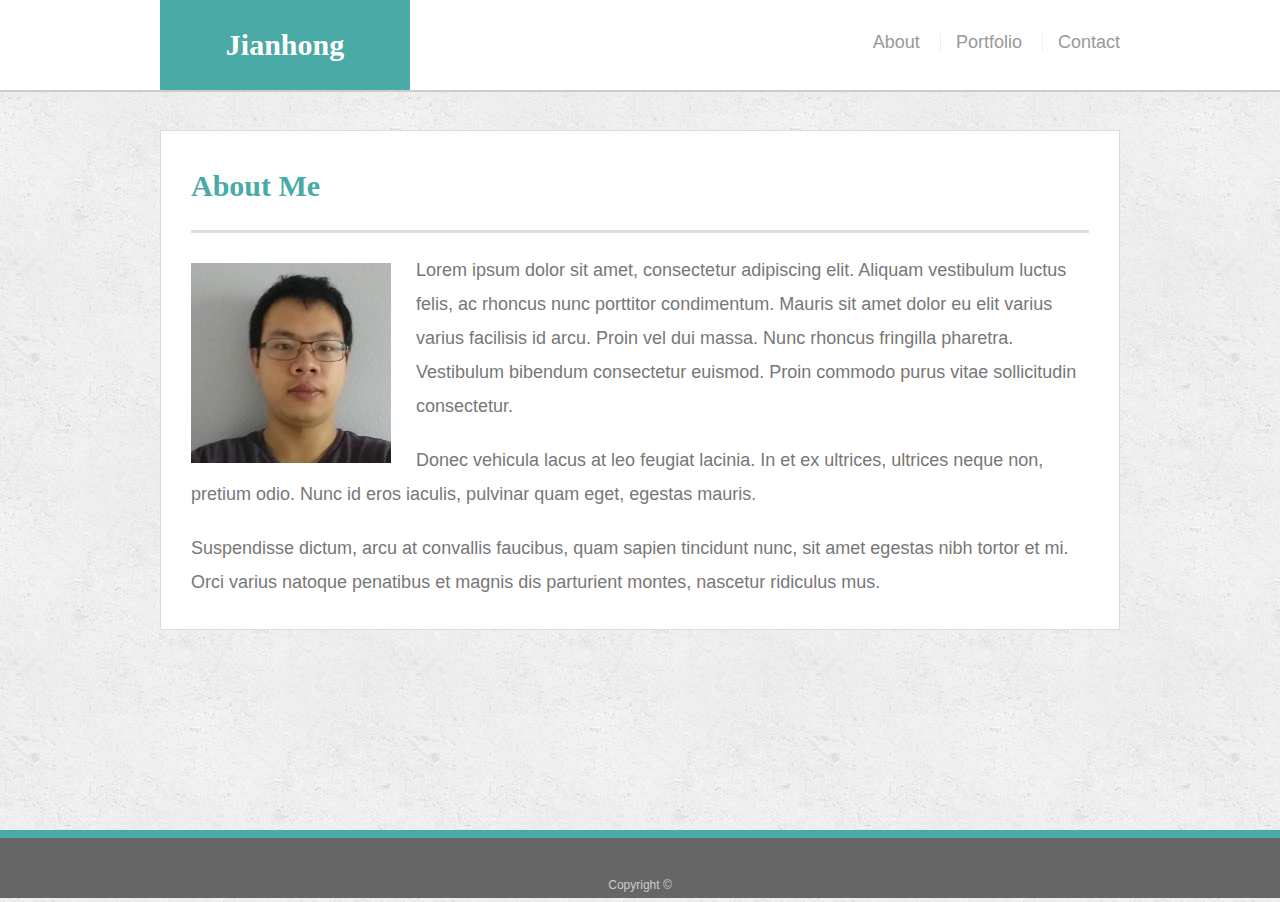
<file: index.html>
<!doctype html>
<html lang="en-us">

<head>
  <meta charset="UTF-8">
  <meta name="viewport" content="width=device-width, initial-scale=1.0">
  <title>About | Your Name</title>
  <link rel="stylesheet" type="text/css" href="assets/css/css-reset.css">
  <link rel="stylesheet" type="text/css" href="assets/css/style.css">
</head>

<body>

    <header id="masthead">
        <div class="container">
          <a href="index.html" id="logo">Jianhong</a>
          <nav>
            <a href="index.html">About</a>
            <a href="portfolio.html">Portfolio</a>
            <a href="contact.html">Contact</a>
          </nav>
        </div>
      </header>
    

  <div id="main-container" class="container">
    <section class="main-section">
      <h1>About Me</h1>

      <img src="assets/images/personal.jpeg" class="auth-image" alt="Your Name">

      <p>Lorem ipsum dolor sit amet, consectetur adipiscing elit. Aliquam vestibulum luctus felis, ac rhoncus nunc porttitor condimentum. Mauris sit amet dolor eu elit varius varius facilisis id arcu. Proin vel dui massa. Nunc rhoncus fringilla pharetra. Vestibulum bibendum consectetur euismod. Proin commodo purus vitae sollicitudin consectetur.</p>

      <p>Donec vehicula lacus at leo feugiat lacinia. In et ex ultrices, ultrices neque non, pretium odio. Nunc id eros iaculis, pulvinar quam eget, egestas mauris.</p>

      <p>Suspendisse dictum, arcu at convallis faucibus, quam sapien tincidunt nunc, sit amet egestas nibh tortor et mi. Orci varius natoque penatibus et magnis dis parturient montes, nascetur ridiculus mus.</p>

    </section>

  </div>

  <footer>
    <div class="container">
      Copyright &copy; 
    </div>
  </footer>
</body>

</html>
</file>
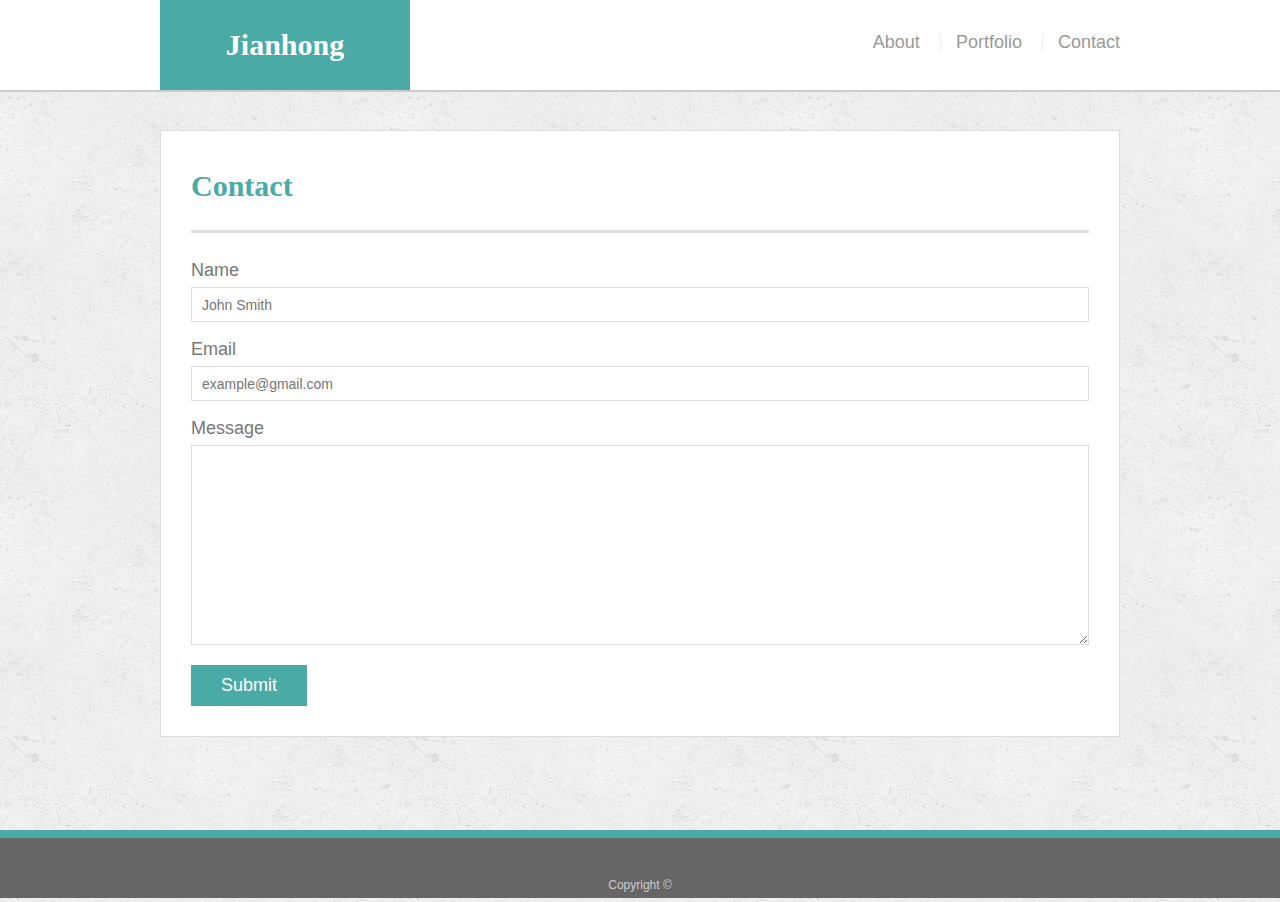
<file: contact.html>
<!doctype html>
<html lang="en-us">

<head>
  <meta charset="UTF-8">
  <meta name="viewport" content="width=device-width, initial-scale=1.0">
  <title>Contact | Your Name</title>
  <link rel="stylesheet" type="text/css" href="assets/css/css-reset.css">
  <link rel="stylesheet" type="text/css" href="assets/css/style.css">
</head>

<body>

  <header id="masthead">
    <div class="container">
      <a href="index.html" id="logo">Jianhong</a>
      <nav>
        <a href="index.html">About</a>
        <a href="portfolio.html">Portfolio</a>
        <a href="contact.html">Contact</a>
      </nav>
    </div>
  </header>
  <div class="responsive-contact">
  <div id="main-container" class="container">
    <section class="main-section">
  
      <h1>Contact</h1>

      <form id="contact-form">
        <ul>
          <li>
            <label for="name">Name</label>
            <input type="text" id="name" name="name" placeholder="John Smith" required="required">
          </li>
          <li>
            <label for="email">Email</label>
            <input type="email" id="email" name="email" placeholder="example@gmail.com" required="required">
          </li>
          <li>
            <label for="message">Message</label>
            <textarea id="message" name="message" required="required"></textarea>
          </li>
        </ul>
        <input type="submit">
      </form>
   
    </section>
    
  </div>
</div>
  <footer>
    <div class="container">
      Copyright &copy; 
    </div>
  </footer>
</body>

</html>
</file>
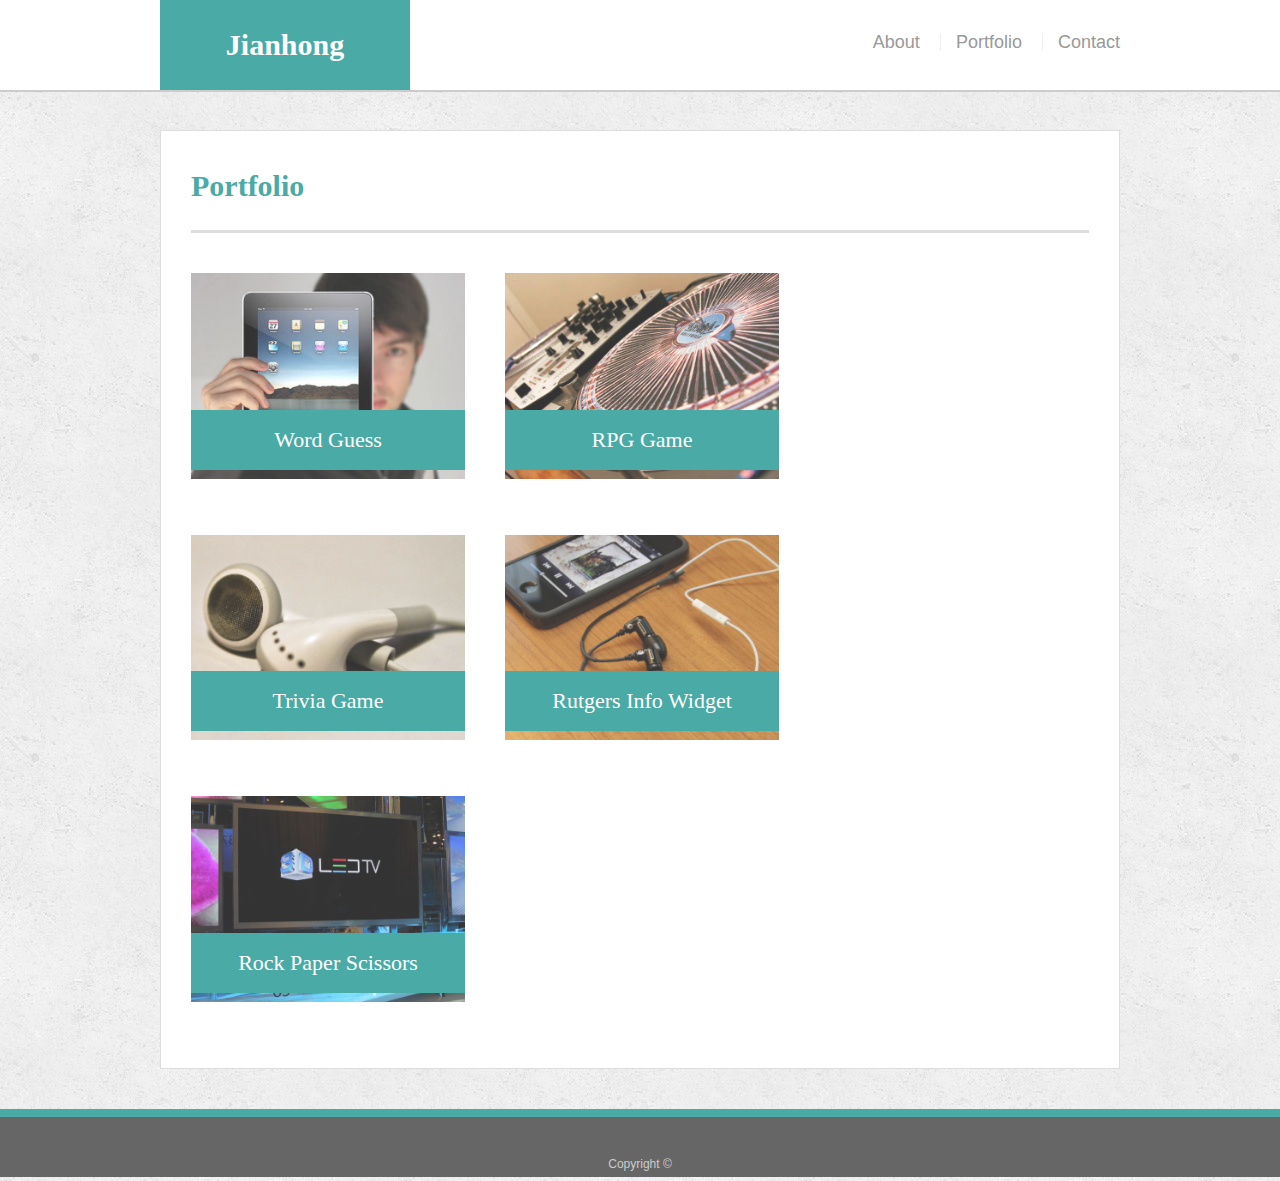
<file: portfolio.html>
<!doctype html>
<html lang="en-us">

<head>
  <meta charset="UTF-8">
  <meta name="viewport" content="width=device-width, initial-scale=1.0">
  <title>Portfolio | Your Name</title>
 <link rel="stylesheet" type="text/css" href="assets/css/css-reset.css">
  <link rel="stylesheet" type="text/css" href="assets/css/style.css">
</head>

<body>

  <header id="masthead">
    <div class="container">
      <a href="index.html" id="logo">Jianhong</a>
      <nav>
        <a href="index.html">About</a>
        <a href="portfolio.html">Portfolio</a>
        <a href="contact.html">Contact</a>
      </nav>
    </div>
  </header>

  <div id="main-container" class="container">
    <div class="responsive-port">
    <section class="main-section">
      <h1>Portfolio</h1>

      <div class="work">
        <img src="assets/images/technics-q-c-640-480-1.jpg" alt="Word Guess">
        
        <h3>Word Guess</h3>
      </div>
      <div class="work">
        <img src="assets/images/technics-q-c-640-480-2.jpg" alt="RPG Game">

        <h3>RPG Game</h3>
      </div>
      <div class="work">
        <img src="assets/images/technics-q-c-640-480-5.jpg" alt="Trivia Game">

        <h3>Trivia Game</h3>
      </div>
      <div class="work">
        <img src="assets/images/technics-q-c-640-480-7.jpg" alt="Rutgers Info Widget">

        <h3>Rutgers Info Widget</h3>
      </div>
      <div class="work">
        <img src="assets/images/technics-q-c-640-480-9.jpg" alt="Rock Paper Scissors">

        <h3>Rock Paper Scissors</h3>
      </div>

    </section>
  </div>
  </div>

  <footer>
    <div class="container">
      Copyright &copy; 
    </div>
  </footer>
</body>

</html>
</file>
<file: assets/css/style.css>
body {
  font-family: Arial, "Helvetica Neue", Helvetica, sans-serif;
  font-size: 18px;
  line-height: 34px;
  color: #777;
  background: url("../images/concrete_seamless.png");
}

* {
  box-sizing: border-box;
}

/* general */
.container {
  width: 100%;
  max-width: 960px;
  margin: 0 auto;
  clear: both;
}

h1,
h2,
h3,
p {
  margin-bottom: 20px;
}

p:last-child {
  margin-bottom: 0;
}

h1,
h2,
h3 {
  font-family: Georgia, Times, "Times New Roman", serif;
  font-weight: 700;
  color: #4aaaa5;
}

h1 {
  padding-bottom: 20px;
  font-size: 30px;
  line-height: 49px;
  border-bottom: 3px solid #ddd;
}

h2,
h3 {
  font-size: 22px;
}

/* header */
#masthead {
  position: fixed;
  z-index: 99;
  width: 100%;
  margin: 0 0 30px;
  overflow: auto;
  color: #fff;
  background: #fff;
  border-bottom: 2px solid #ccc;
}

#logo {
  float: left;
  width: 250px;
  height: 90px;
  font-family: Georgia, Times, "Times New Roman", serif;
  font-size: 30px;
  font-weight: 700;
  line-height: 90px;
  color: #fff;
  text-align: center;
  text-decoration: none;
  background: #4aaaa5;
}

nav {
  float: right;
  margin-top: 25px;
}

nav a {
  display: inline-block;
  padding-left: 15px;
  margin-left: 15px;
  line-height: 18px;
  color: #999;
  text-decoration: none;
  border-left: 1px solid #efefef;
}

nav a:first-child {
  border-left: 0 none;
}

/* footer */
footer {
  padding: 30px 0;
  clear: both;
  font-size: 12px;
  color: #fff;
  color: #ccc;
  text-align: center;
  background: #666;
  border-top: 8px solid #4aaaa5;
  height: 50px;
}

h3,
h2 {
  padding-bottom: 20px;
  margin-bottom: 15px;
  line-height: 22px;
  border-bottom: 2px solid #eee;
}

/* main */
#main-container {
  padding-top: 130px;
  min-height: calc(100vh - 70px);
}

.main-section {
  float: left;
  width: 100%;
  max-width: 960px;
  padding: 30px;
  margin: 0 0 40px;
  background: #fff;
  border: 1px solid #ddd;
}

/* portfolio page */
.work {
  position: relative;
  float: left;
  width: 274px;
  margin: 20px 0 25px;
  overflow: auto;
}

.work:nth-child(even) {
  margin-right: 40px;
}

.work img {
  width: 100%;
  border: 0 none;
  opacity: 0.8;
}

.work h3 {
  position: absolute;
  bottom: 20px;
  width: 100%;
  padding: 15px;
  margin-bottom: 0;
  font-weight: 300;
  line-height: 30px;
  color: #fff;
  text-align: center;
  background: #4aaaa5;
  border-bottom: 0;
}

.auth-image {
  float: left;
  width: 200px;
  height: auto;
  margin-top: 10px;
  margin-right: 25px;
}

/* contact page */
#contact-form ul {
  margin-bottom: 20px;
}

#contact-form li {
  margin-bottom: 10px;
}

label,
input[type=text],
input[type=email],
textarea {
  display: block;
  width: 100%;
}

input[type=text],
input[type=email],
textarea {
  height: 35px;
  padding: 0 10px;
  font-size: 14px;
  border: 1px solid #ddd;
}

textarea {
  height: 200px;
}

input[type=submit] {
  padding: 10px 30px;
  font-size: 18px;
  color: #fff;
  cursor: pointer;
  background: #4aaaa5;
  border: 0 none;
}

/*Using meida Queries to create responsive */
/*when the brower window is 980px or less */
@media only screen and (max-width:980px) {
  body {
    width: 100%;
    margin: 0;
  }

  #logo {
    margin-left: 5%;
    background-color: red;
  }

  nav {
    margin-right: 60px;
  }

  section.main-section {
    width: 600px;
    transform: scaleY(0.8);
    margin-left: 5%;
    position: relative;
    bottom: 100px;
  }

  /*This is self-adding class to fix the top spacing of the main-section of contact when max-width is 980px or less*/
  .responsive-contact {
    position: relative;
    top: 50px;
  }

  /*portfolio*/
  .work {
    width: 40%;
  }

  .work h3 {
    padding: 15px 0px;
  }
}

/*when the brower window is 768px or less and the logo color will change to purple*/
@media only screen and (max-width:768px) {
  #logo {
    background-color: purple;
    margin-left: 5%;
  }

  nav {
    margin-right: 30px;
  }

  section.main-section {
    width: 90%;
  }

  /*This is self-adding class to fix the top spacing of the main-section of contact when max-width is 768px or less*/
  .responsive-contact {
    position: relative;
    top: 30px;
  }
}

/*when the brower window is 640px or less and the logo color will change to greeen*/
@media only screen and (max-width:640px) {
  #logo {
    background-color: green;
    width: 100%;
    display: block;
    text-align: center;
    position: relative;
    bottom: 25px;
    right: 30px;
  }

  nav {
    float: none;
    display: block;
    text-align: center;
    width: 100%;
  }

  section.main-section {
    width: 96%;
    margin: 30px 2%;
  }

  .auth-image {
    float: none;
    width: 100%;
  }

  footer {
    width: 100%;
  }

  /*This is self-adding class to fix the top spacing of the main-section of contact when max-width is 640px or less*/
  .responsive-contact {
    position: relative;
    top: 50px;
  }

  /*portfolio*/
  .work {
    width: 90%;
    margin-left: 20px;
  }

  /*Self-adding class to fix the position of the main-section of the portfolio when window is 640px or less*/
  .responsive-port {
    position: relative;
    bottom: 60px;
  }
}
</file>
